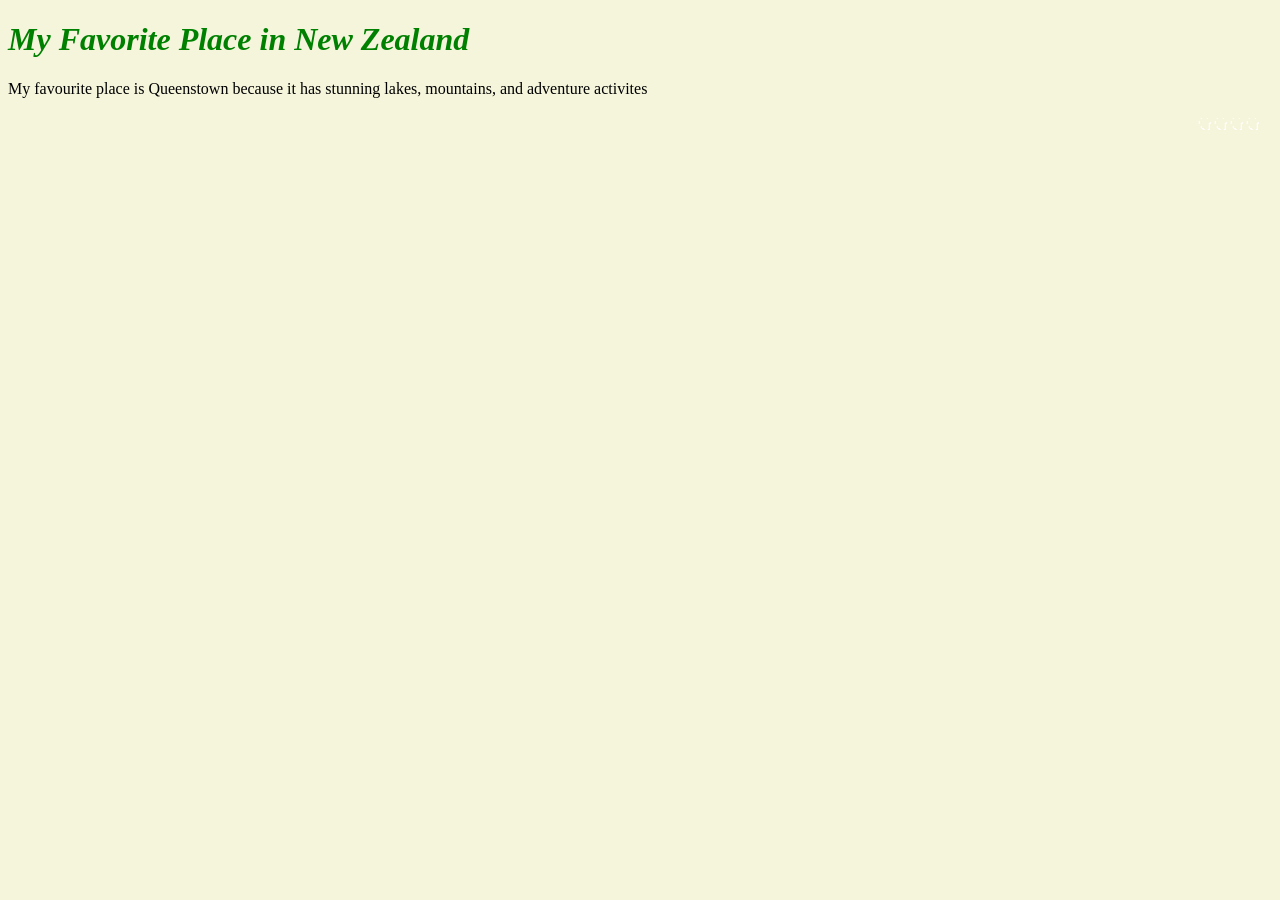
<file: lessoon3/index.html>
<!DOCTYPE html>
<html lang="en">
<head>
    <meta charset="UTF-8">
    <meta name="viewport" content="width=device-width, initial-scale=1.0">
    <title>Document</title>
    <link rel="stylesheet" href="style.css">
    <link rel="icon" image="image/x-icon" href="favicon.ico">
</head>
<body>
    <h1>My Favorite Place in New Zealand</h1>
    <p>My favourite place is Queenstown because it has stunning lakes, mountains, and adventure activites</p>
    <marquee><img src="favicon.ico"><img src="favicon.ico"><img src="favicon.ico"><img src="favicon.ico"></marquee>
    
</body>
</html>
</file>
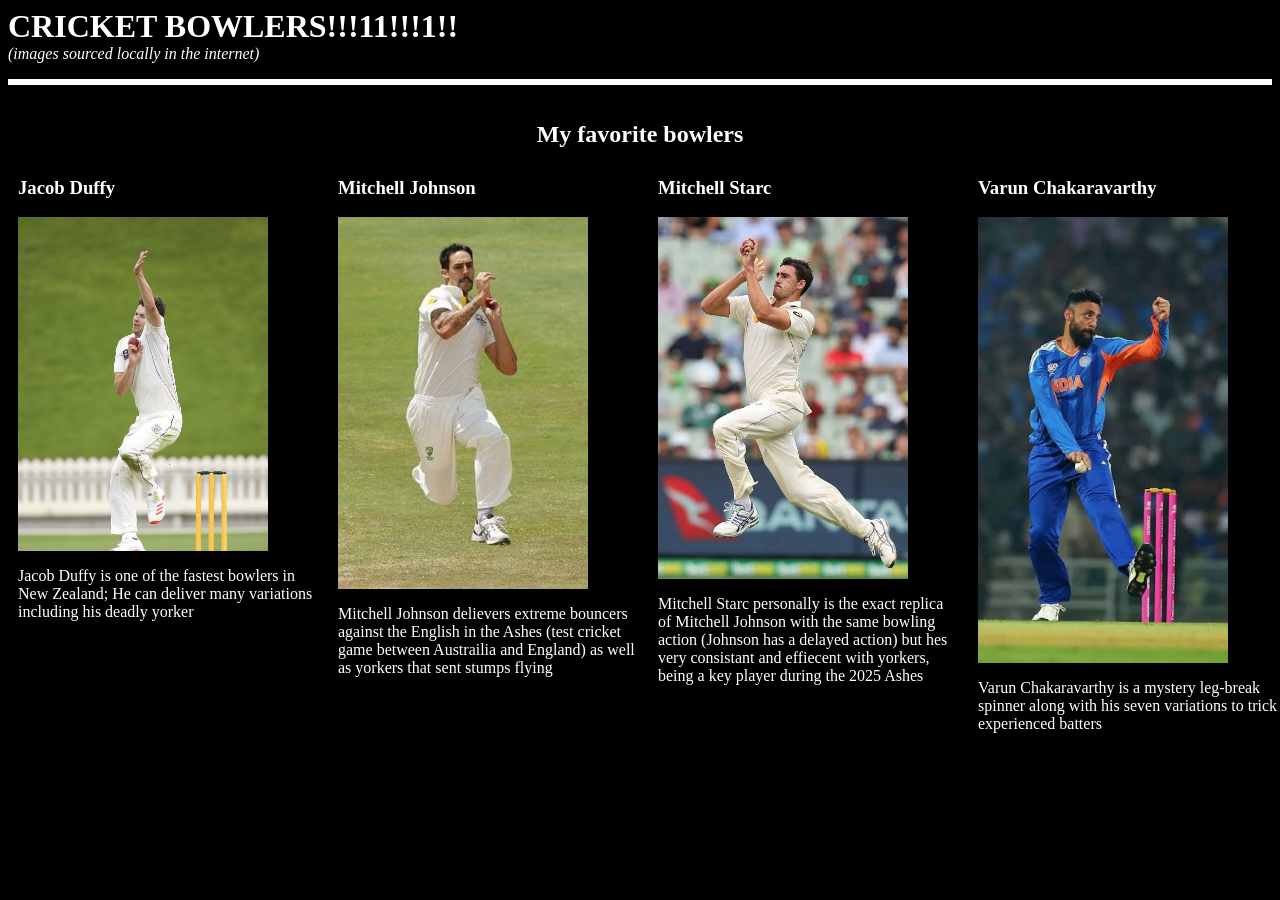
<file: pic gallery html Lessons 4 and 5/cricket.html>
<html>
<head>
<title>Cricket</title>
<style>
body{background-color: black; color: white; font-family: lucida console;} img{width: 250px;} h2{margin: 0px; margin-top: 10px;} hr{border: white solid;} h1,h2,h3{font-family: verdana;} div div{/*border-left: white solid 5px; */padding: 10px;} div div p{width: 300px;}
</style>
</head>
<body>
<h1 style="margin: 0px;">CRICKET BOWLERS!!!11!!!1!!</h1><p style="font-style: italic; margin-top: 0px;">(images sourced locally in the internet)</p><hr>
<br><h2 align="center">My favorite bowlers</h2>
<div style="display: flex;">
<div style="border-left: white solid 0px;"><h3>Jacob Duffy</h3>
<img src="images/cricket/duffy.jpg">
<p style="margin-bottom: 100px;">Jacob Duffy is one of the fastest bowlers in New Zealand; He can deliver many variations including his deadly yorker</p></div>

<div><h3>Mitchell Johnson</h3>
<img src="images/cricket/mjohnson.jfif">
<p style="margin-bottom: 100px;">Mitchell Johnson delievers extreme bouncers against the English in the Ashes (test cricket game between Austrailia and England) as well as yorkers that sent stumps flying</p></div>

<div><h3>Mitchell Starc</h3>
<img src="images/cricket/mstarc.jfif">
<p style="margin-bottom: 100px;">Mitchell Starc personally is the exact replica of Mitchell Johnson with the same bowling action (Johnson has a delayed action) but hes very consistant and effiecent with yorkers, being a key player during the 2025 Ashes</p></div>

<div><h3>Varun Chakaravarthy</h3>
<img src="images/cricket/varun.jfif" style="">
<p style="margin-bottom: 100px;">Varun Chakaravarthy is a mystery leg-break spinner along with his seven variations to trick experienced batters</p></div>
</div>
</body>
</html>
</file>
<file: lessoon3/style.css>
h1 {
    color: green;
    font-style: italic;
}
body {background-color: beige;}
</file>
